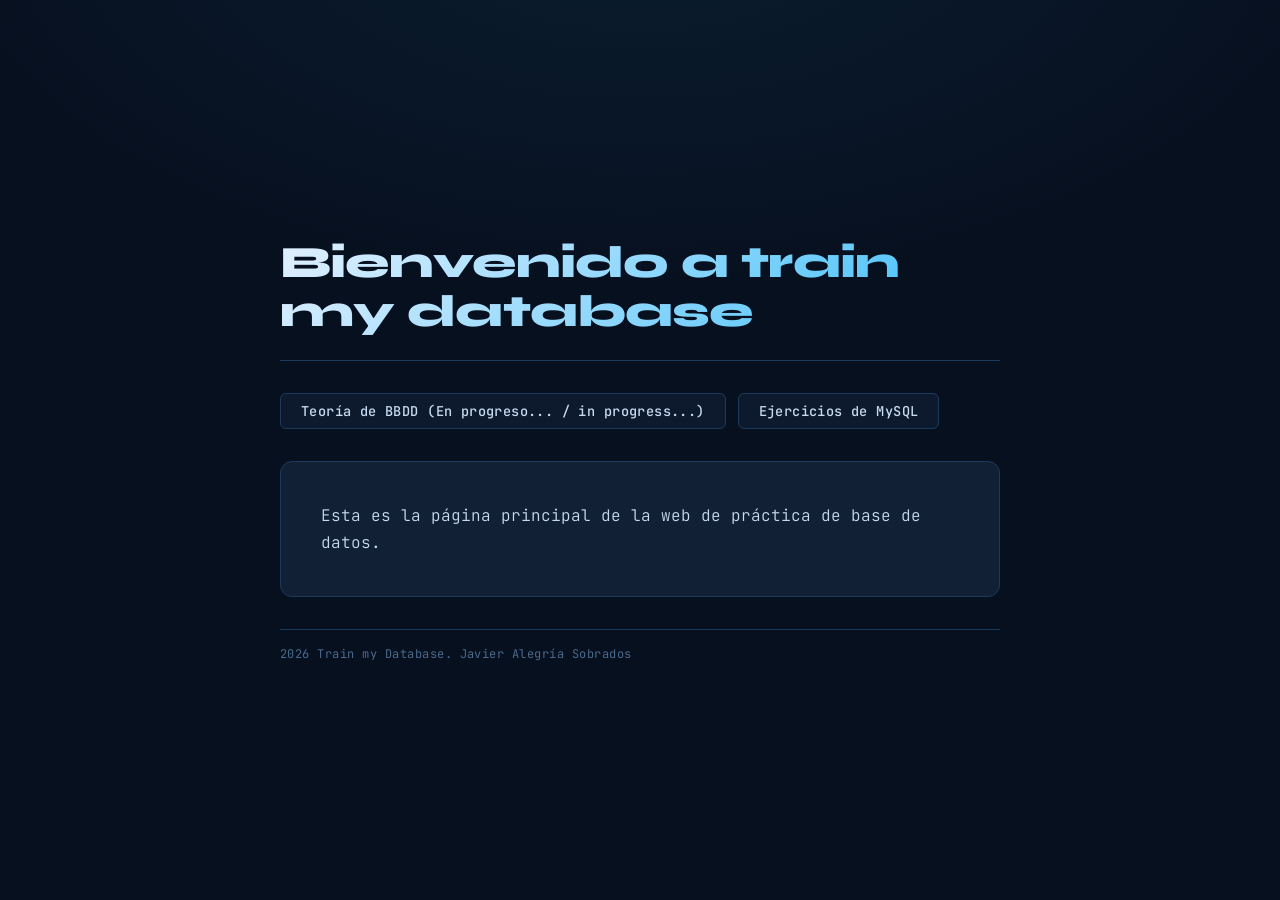
<file: index.html>
<!--
*****************************************************************************************************************
CREATOR: Javier Alegría Sobrados
last modified on: 13/03/2026 | 03-13-2026

PROJECT: WEB FOR PRACTICE OF DATABASES

FUNCTION:
Main page of the project, menu with the different options to navigate through the web and a welcome message.
*****************************************************************************************************************
-->

<!DOCTYPE html>
<html lang="en">
<head>
    <meta charset="UTF-8">
    <meta name="viewport" content="width=device-width, initial-scale=1.0">
    <title>Train my database | Main page</title>
    <link rel="stylesheet" href="style/style-index.css">
</head>
<body>
    <div id="container">
        <header>
            <h1>Bienvenido a train my database</h1>
        </header>
        <nav>
            <ul>
                <li><a href="html/bbdd-teoria.html">Teoría de BBDD (En progreso... / in progress...)</a></li>
                <li><a href="html/mysql-ej.html">Ejercicios de MySQL</a></li>
            </ul>
        </nav>
        <main>
            <p>Esta es la página principal de la web de práctica de base de datos.</p>
        </main>
        <footer>
            <p>2026 Train my Database. Javier Alegría Sobrados</p>
        </footer>
    </div>
</body>
</html>
</file>
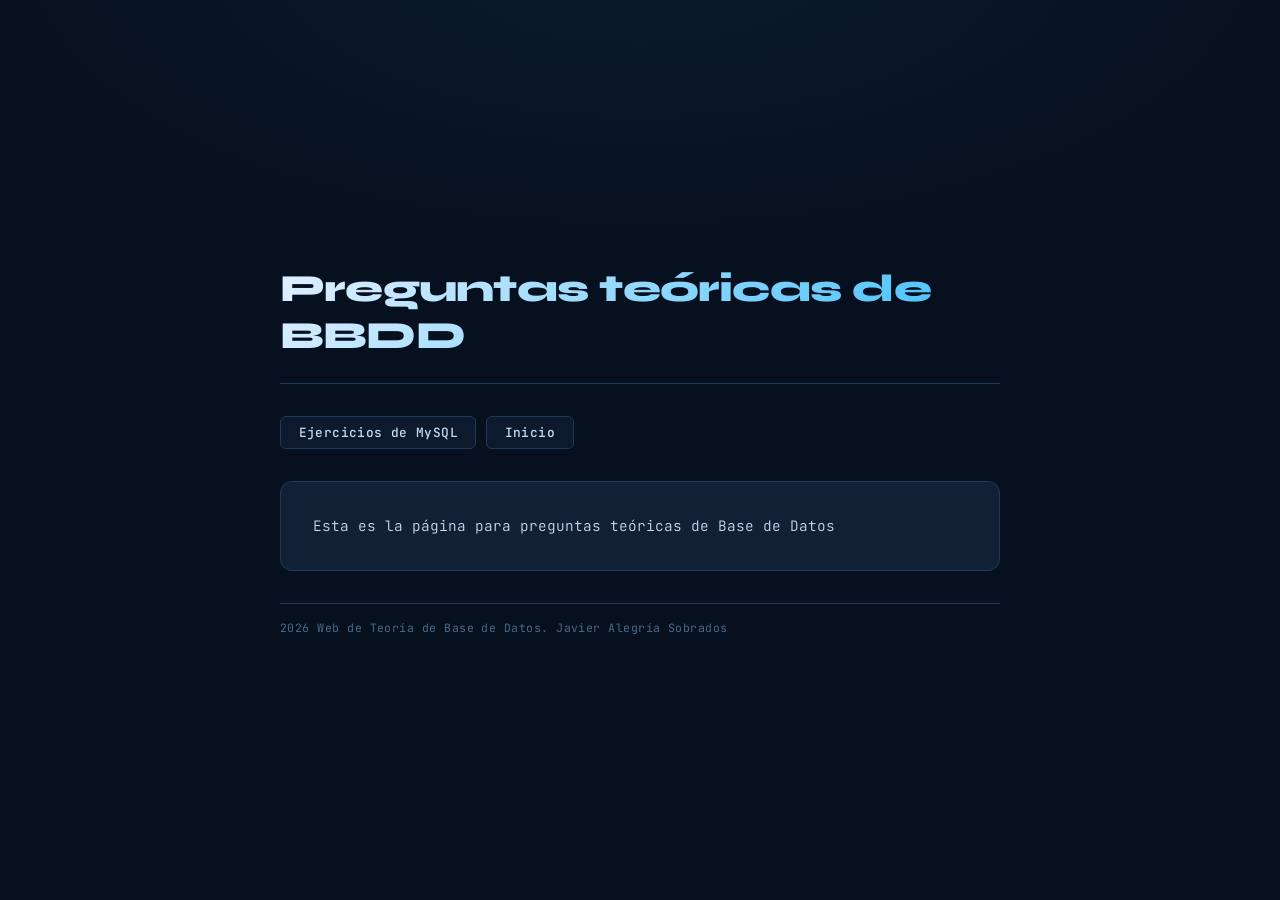
<file: html/bbdd-teoria.html>
<!--
*****************************************************************************************************************
CREATOR: Javier Alegría Sobrados
last modified on: 13/03/2026 | 03-13-2026

PROJECT: WEB FOR PRACTICE OF DATABASES

FUNCTION: 
Defines a simple page for database theory questions, with navigation to the MySQL exercises and the homepage.
Currently it only provides the basic structure for theoretical content about databases.

WORK IN PROGRESS 
*****************************************************************************************************************
-->

<!DOCTYPE html>
<html lang="en">
<head>
    <meta charset="UTF-8">
    <meta name="viewport" content="width=device-width, initial-scale=1.0">
    <title>Train my database | Ejercicios de teoría</title>
    <link rel="stylesheet" href="../style/style-bbdd-teoria.css">
</head>
<body>
    <div id="container">
        <header>
            <h1>Preguntas teóricas de BBDD</h1>
        </header>
        <nav>
            <ul>
                <li><a href="mysql-ej.html">Ejercicios de MySQL</a></li>
                <li><a href="../index.html">Inicio</a></li>
            </ul>
        </nav>
        <main>
            <p>Esta es la página para preguntas teóricas de Base de Datos</p>
        </main>
        <footer>
            <p>2026 Web de Teoría de Base de Datos. Javier Alegría Sobrados</p>
        </footer>
    </div>
</body>
</html>
</file>
<file: style/style-index.css>
/*
*****************************************************************************************************************
CREATOR: Javier Alegría Sobrados
last modified on: 13/03/2026 | 03-13-2026

PROJECT: WEB FOR PRACTICE OF DATABASES

FUNCTION: Style page for "index.html"
*****************************************************************************************************************
*/

/* ── Google Fonts ─────────────────────────────────────────────────────────── */
@import url('https://fonts.googleapis.com/css2?family=Syne:wght@400;600;700;800&family=JetBrains+Mono:wght@300;400;500&display=swap');
 
/* ── Variables ────────────────────────────────────────────────────────────── */
:root {
    --bg:           #07101f;
    --bg-surface:   #0d1a2d;
    --bg-card:      #112035;
    --border:       #1e3a5a;
    --border-glow:  #2a5a8a;
    --text:         #c8daf0;
    --text-muted:   #4a6a8a;
    --accent:       #38bdf8;
    --accent-dim:   rgba(56, 189, 248, 0.12);
    --success:      #22d472;
    --error:        #ff5757;
    --font-display: 'Syne', sans-serif;
    --font-mono:    'JetBrains Mono', monospace;
}
 
/* ── Reset ────────────────────────────────────────────────────────────────── */
*, *::before, *::after { box-sizing: border-box; margin: 0; padding: 0; }
 
/* ── Body ─────────────────────────────────────────────────────────────────── */
body {
    background-color: var(--bg);
    background-image:
        radial-gradient(ellipse 80% 60% at 50% -10%, rgba(56,189,248,0.08) 0%, transparent 70%);
    color: var(--text);
    font-family: var(--font-mono);
    min-height: 100vh;
    display: flex;
    align-items: center;
    justify-content: center;
    padding: 2rem;
}
 
/* ── Container ────────────────────────────────────────────────────────────── */
#container {
    width: 100%;
    max-width: 720px;
    display: flex;
    flex-direction: column;
    gap: 2rem;
    animation: fadeUp 0.6s ease both;
}
 
@keyframes fadeUp {
    from { opacity: 0; transform: translateY(24px); }
    to   { opacity: 1; transform: translateY(0); }
}
 
/* ── Header ───────────────────────────────────────────────────────────────── */
header {
    border-bottom: 1px solid var(--border);
    padding-bottom: 1.5rem;
}
 
header h1 {
    font-family: var(--font-display);
    font-size: clamp(1.8rem, 4vw, 2.8rem);
    font-weight: 800;
    line-height: 1.1;
    background: linear-gradient(135deg, #e2f0ff 0%, var(--accent) 100%);
    -webkit-background-clip: text;
    -webkit-text-fill-color: transparent;
    background-clip: text;
    letter-spacing: -0.02em;
}
 
/* ── Nav ──────────────────────────────────────────────────────────────────── */
nav ul {
    list-style: none;
    display: flex;
    flex-wrap: wrap;
    gap: 0.75rem;
}
 
nav ul li a {
    display: inline-block;
    padding: 0.5rem 1.25rem;
    border: 1px solid var(--border);
    border-radius: 6px;
    color: var(--text);
    text-decoration: none;
    font-size: 0.85rem;
    font-weight: 500;
    letter-spacing: 0.03em;
    transition: all 0.2s ease;
    background: var(--bg-surface);
}
 
nav ul li a:hover {
    border-color: var(--accent);
    color: var(--accent);
    background: var(--accent-dim);
    box-shadow: 0 0 12px rgba(56,189,248,0.15);
}
 
/* ── Main ─────────────────────────────────────────────────────────────────── */
main {
    background: var(--bg-card);
    border: 1px solid var(--border);
    border-radius: 12px;
    padding: 2.5rem;
}
 
main p {
    font-size: 1rem;
    color: var(--text);
    line-height: 1.7;
    font-weight: 300;
}
 
/* ── Footer ───────────────────────────────────────────────────────────────── */
footer {
    border-top: 1px solid var(--border);
    padding-top: 1rem;
}
 
footer p {
    font-size: 0.75rem;
    color: var(--text-muted);
    letter-spacing: 0.04em;
}
</file>
<file: style/style-bbdd-teoria.css>
/*
*****************************************************************************************************************
CREATOR: Javier Alegría Sobrados
last modified on: 13/03/2026 | 03-13-2026

PROJECT: WEB FOR PRACTICE OF DATABASES

FUNCTION: Style page for "bbdd-teoria.html"
*****************************************************************************************************************
*/

/* ── Google Fonts ─────────────────────────────────────────────────────────── */
@import url('https://fonts.googleapis.com/css2?family=Syne:wght@400;600;700;800&family=JetBrains+Mono:wght@300;400;500&display=swap');
 
/* ── Variables ────────────────────────────────────────────────────────────── */
:root {
    --bg:           #07101f;
    --bg-surface:   #0d1a2d;
    --bg-card:      #112035;
    --border:       #1e3a5a;
    --text:         #c8daf0;
    --text-muted:   #4a6a8a;
    --accent:       #38bdf8;
    --accent-dim:   rgba(56, 189, 248, 0.12);
    --font-display: 'Syne', sans-serif;
    --font-mono:    'JetBrains Mono', monospace;
}
 
/* ── Reset ────────────────────────────────────────────────────────────────── */
*, *::before, *::after { box-sizing: border-box; margin: 0; padding: 0; }
 
/* ── Body ─────────────────────────────────────────────────────────────────── */
body {
    background-color: var(--bg);
    background-image:
        radial-gradient(ellipse 80% 50% at 50% -5%, rgba(56,189,248,0.07) 0%, transparent 65%);
    color: var(--text);
    font-family: var(--font-mono);
    min-height: 100vh;
    display: flex;
    align-items: center;
    justify-content: center;
    padding: 2rem;
    animation: fadeUp 0.5s ease both;
}
 
@keyframes fadeUp {
    from { opacity: 0; transform: translateY(20px); }
    to   { opacity: 1; transform: translateY(0); }
}
 
/* ── Container ────────────────────────────────────────────────────────────── */
#container {
    width: 100%;
    max-width: 720px;
    display: flex;
    flex-direction: column;
    gap: 2rem;
}
 
/* ── Header ───────────────────────────────────────────────────────────────── */
header { border-bottom: 1px solid var(--border); padding-bottom: 1.5rem; }
 
header h1 {
    font-family: var(--font-display);
    font-size: clamp(1.6rem, 3.5vw, 2.4rem);
    font-weight: 800;
    letter-spacing: -0.02em;
    background: linear-gradient(135deg, #e2f0ff 0%, var(--accent) 100%);
    -webkit-background-clip: text;
    -webkit-text-fill-color: transparent;
    background-clip: text;
}
 
/* ── Nav ──────────────────────────────────────────────────────────────────── */
nav ul {
    list-style: none;
    display: flex;
    flex-wrap: wrap;
    gap: 0.6rem;
}
 
nav ul li a {
    display: inline-block;
    padding: 0.45rem 1.1rem;
    border: 1px solid var(--border);
    border-radius: 6px;
    color: var(--text);
    text-decoration: none;
    font-size: 0.8rem;
    font-weight: 500;
    letter-spacing: 0.03em;
    transition: all 0.2s ease;
    background: var(--bg-surface);
}
 
nav ul li a:hover {
    border-color: var(--accent);
    color: var(--accent);
    background: var(--accent-dim);
    box-shadow: 0 0 10px rgba(56,189,248,0.12);
}
 
/* ── Main ─────────────────────────────────────────────────────────────────── */
main {
    background: var(--bg-card);
    border: 1px solid var(--border);
    border-radius: 12px;
    padding: 2rem;
}
 
main p {
    font-size: 0.9rem;
    color: var(--text);
    line-height: 1.7;
    font-weight: 300;
}
 
/* ── Footer ───────────────────────────────────────────────────────────────── */
footer { border-top: 1px solid var(--border); padding-top: 1rem; }
 
footer p {
    font-size: 0.72rem;
    color: var(--text-muted);
    letter-spacing: 0.04em;
}
</file>
